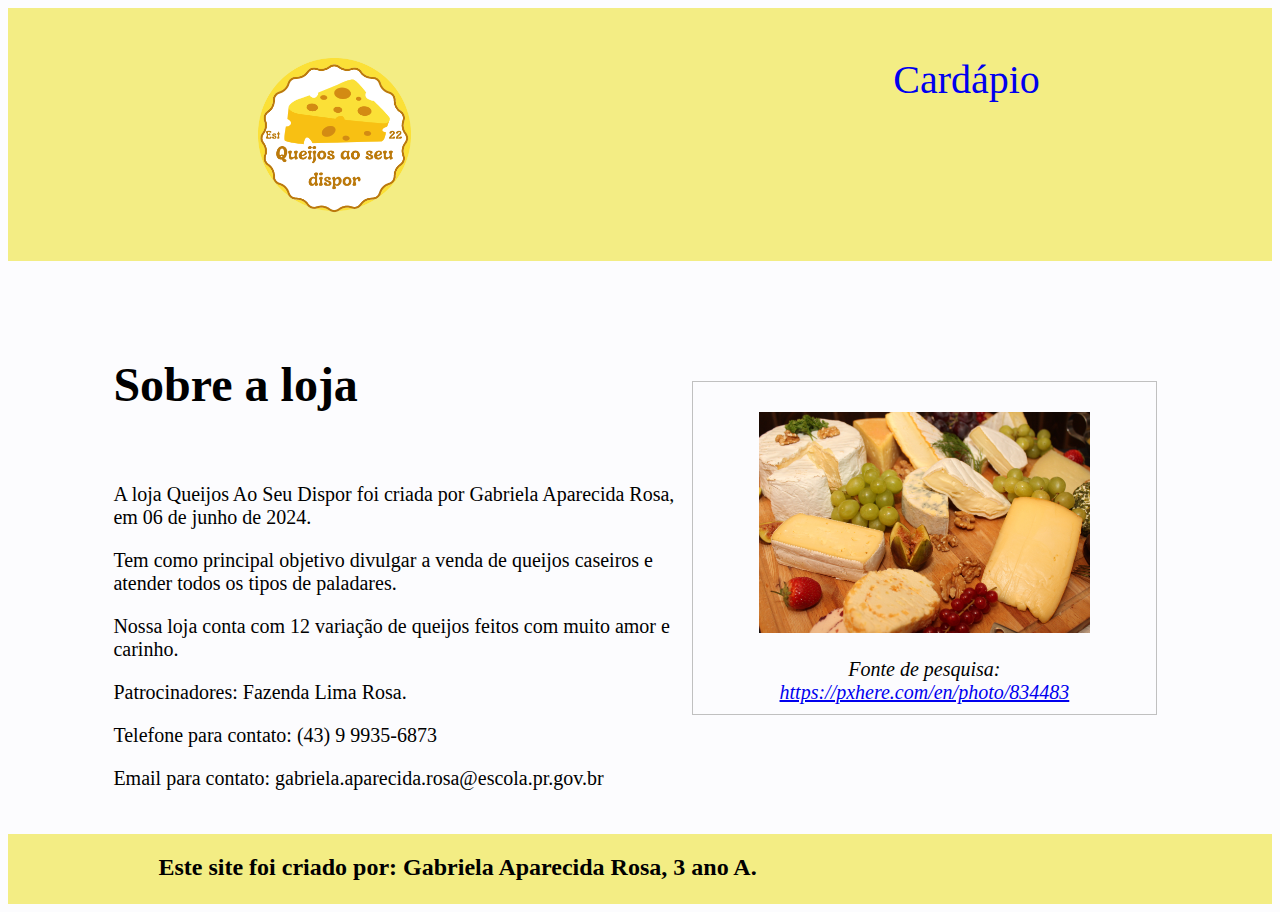
<file: index.html>
<!DOCTYPE html>
<html lang="en">
<head>
    <meta charset="UTF-8">
    <meta http-equiv="X-UA-Compatible" content="IE=edge">
    <meta name="viewport" content="width=device-width, initial-scale=1.0">
    <title>Document</title>
    <link rel="stylesheet" href="style.css">
</head>
<section>
    <header class="cabecalho">
    <img class="cabecalho-imagem" src="./Img/queijo.png">
    <u1 class="cabecalho-lista-item">
    <a href="cardapio.html"><li class="cabecalho-lista-item"> Cardápio</li></a>
</header>
</section>
<section class="escola">
    <div class="escola-conteudo">
        <h2 class="escola-titulo"> Sobre a loja </h2>
        <p class="escola-texto-um"> A loja Queijos Ao Seu Dispor foi criada por Gabriela Aparecida Rosa, em 06 de junho de 2024. </p>
        <p class="escola-texto-um"> Tem como principal objetivo divulgar a venda de queijos caseiros e atender todos os tipos de paladares.</p>
        <p class="escola-texto-um"> Nossa loja conta com 12 variação de queijos feitos com muito amor e carinho. </p>
        <p class="escola-texto-um"> Patrocinadores: Fazenda Lima Rosa. </p>
        <p class="escola-texto-um"> Telefone para contato: (43) 9 9935-6873
         <p class="escola-texto-um"> Email para contato: gabriela.aparecida.rosa@escola.pr.gov.br</p>
    </div>
    <figure>
        <p><img class="escola-imagem" src="./Img/queijos.png"  alt="Torre Eiffel">
        <figcaption>Fonte de pesquisa: <a href="https://pxhere.com/en/photo/834483">https://pxhere.com/en/photo/834483</a> </figcaption>
      </figure>
</section>
<section class="rodape">
    <h2 class="rodape">Este site foi criado por: Gabriela Aparecida Rosa, 3 ano A.</h2>
        <u1 class="rodape-lista-item">
        <p class="rodape-lista-item">  </p>
</section>
</html>
</file>
<file: style.css>
body{
background-color: #fcfcfe;
}

header{
background-color: #050202;
color: rgb(0, 255, 42);
}

.cabecalho-imagem{
    width: 20%;
}

.cabecalho{
background-color: #f3ed84;
color: #fcfcfe;
display: flex;
justify-content: space-around;
}

.cabecalho-lista-item{
display: inline-block;
margin: 0 16px;
padding: 24px 0;
font-size: 40px;
}


.escola-imagem{
    width: 75%
}

.escola{
    background-color: #fcfcfe;
    color: black;
    display: flex;
    justify-content: center;
    align-items: center;
    padding: 24px 0;
    font-size: 32px;
}

.escola-conteudo{
    width: 45%;
}

.escola-titulo{
    padding: 32px 0;
}

.rodape{
    background-color: #f3ed84;
    color:rgb(0, 0, 0);
    display:flex;
    justify-content: space-around;
}

.rodape-lista-item{
    display: inline-block;
    margin: 0 16px;
    padding: 16px 0;
    font-size: 24px;
    color: white;
}

.escola-texto-um{
    font-size: 20px;
}


figure {
    float: left;
    width: 35%;
    text-align: center;
    font-style: italic;
    font-size: 20px;
    text-indent: 0;
    border: thin silver solid;
    margin: 0.5em;
    padding: 0.5em;
  }
</file>
